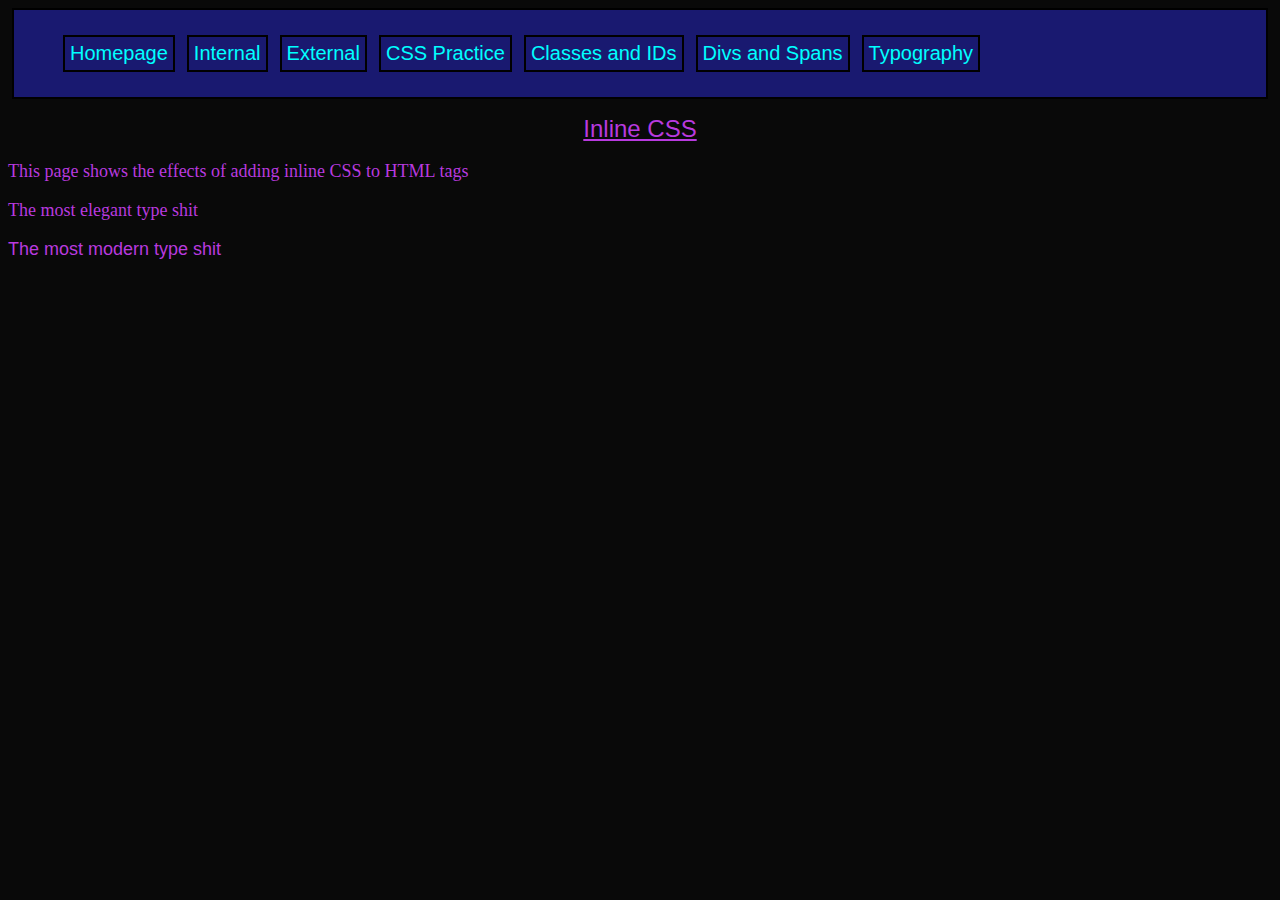
<file: index.html>
<!DOCTYPE html>
<html lang="en">
<head>
    <meta charset="UTF-8">
    <meta name="viewport" content="width=device-width, initial-scale=1.0">
    <title>Inline CSS</title>
    <link rel="stylesheet" href="CSS/styles.css">
    <style>
        #serif{
            font-family: serif;
        }
        #sans-serif{
            font-family: sans-serif;
        }
    </style>
</head>
<!--Background is dark blue and text color is azure-->
<body>
    <nav class="nav-link">
        <ul>
            <li class="nav-link">
                <a href="index.html">Homepage</a>
            </li>
            <li class="nav-link">
                <a href="internal-css.html">Internal</a>
            </li>
            <li class="nav-link">
                <a href="external-css.html">External</a>
            </li>
            <li class="nav-link">
                <a href="CSS-Practice.html">CSS Practice</a>
            </li>
            <li class="nav-link">
                <a href="classes-and-ids.html">Classes and IDs</a>
            </li>
            <li class="nav-link">
                <a href="div-and-span.html">Divs and Spans</a>
            </li>
            <li class="nav-link">
                <a href="typography-test.html">Typography</a>
            </li>
        </ul>
    </nav>
    <!--Moves header text to center and font size is 40 pixels-->
    <h1>Inline CSS</h1>
    <!--Inline CSS is in the line of the HTML element (or tag)-->
    <!--font size is 24px-->
    <p>This page shows the effects of adding inline CSS to HTML tags</p>
    <p id="serif">The most elegant type shit</p>
    <p id="sans-serif">The most modern type shit</p>
</body>
</html>
</file>
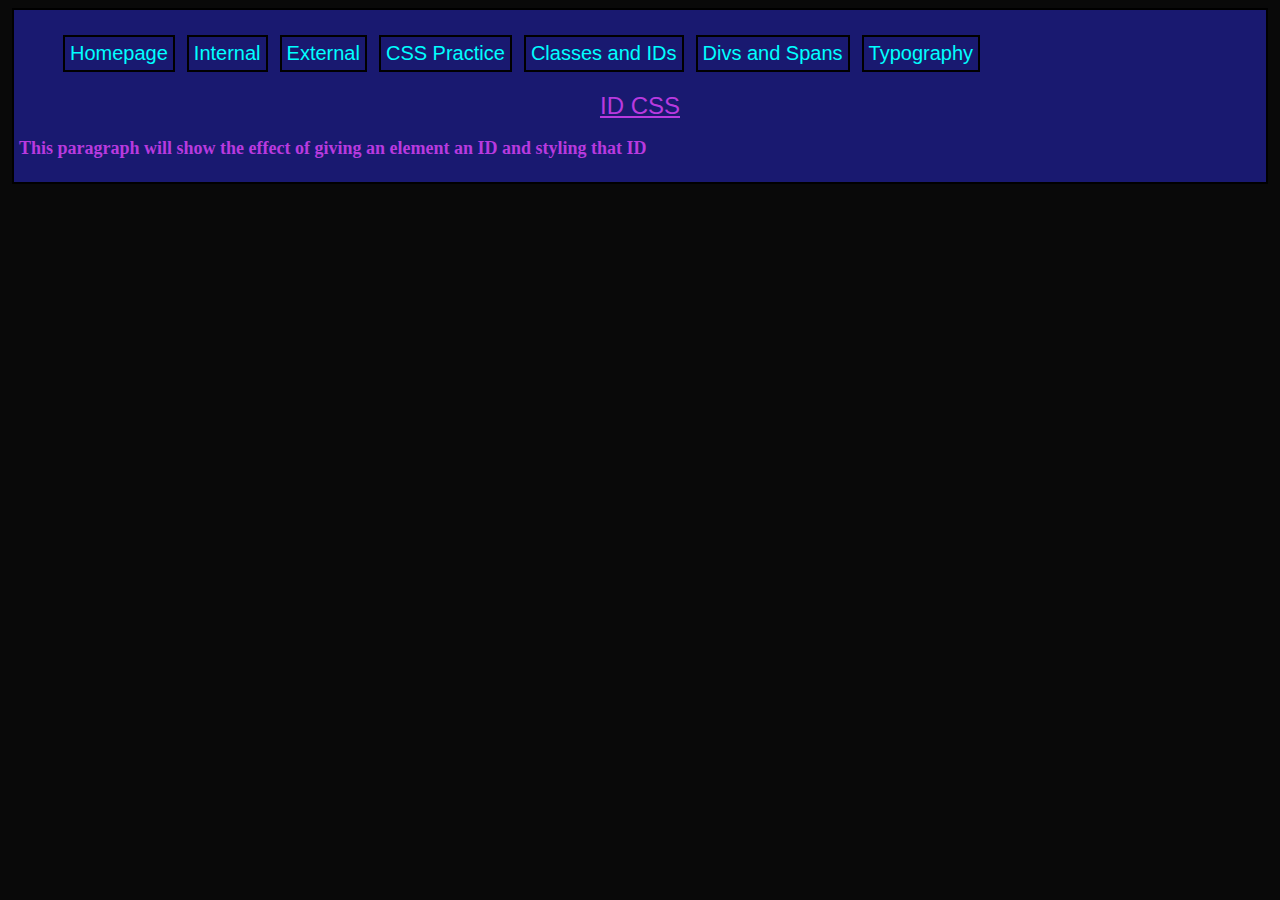
<file: classes-and-ids.html>
<!DOCTYPE html>
<html lang="en">
<head>
    <meta charset="UTF-8">
    <meta name="viewport" content="width=device-width, initial-scale=1.0">
    <title>Internal CSS</title>
    <link rel="stylesheet" href="CSS/styles.css">
    <style>
        #styled-by-id{
            font-family: Georgia, Cambria, serif;
            font-weight: bold;
        }
    </style>
</head>
<!--Background is dark blue and text color is azure-->
<body>
    <nav class="nav-link">
        <ul>
            <li class="nav-link">
                <a href="index.html">Homepage</a>
            </li>
            <li class="nav-link">
                <a href="internal-css.html">Internal</a>
            </li>
            <li class="nav-link">
                <a href="external-css.html">External</a>
            </li>
            <li class="nav-link">
                <a href="CSS-Practice.html">CSS Practice</a>
            </li>
            <li class="nav-link">
                <a href="classes-and-ids.html">Classes and IDs</a>
            </li>
            <li class="nav-link">
                <a href="div-and-span.html">Divs and Spans</a>
            </li>
            <li class="nav-link">
                <a href="typography-test.html">Typography</a>
            </li>
        </ul>
    <main>
        <h1>ID CSS</h1>
        <p id="styled-by-id">This paragraph will show the effect of giving an element an ID and styling that ID</p>
    </main>
</body>
</html>
</file>
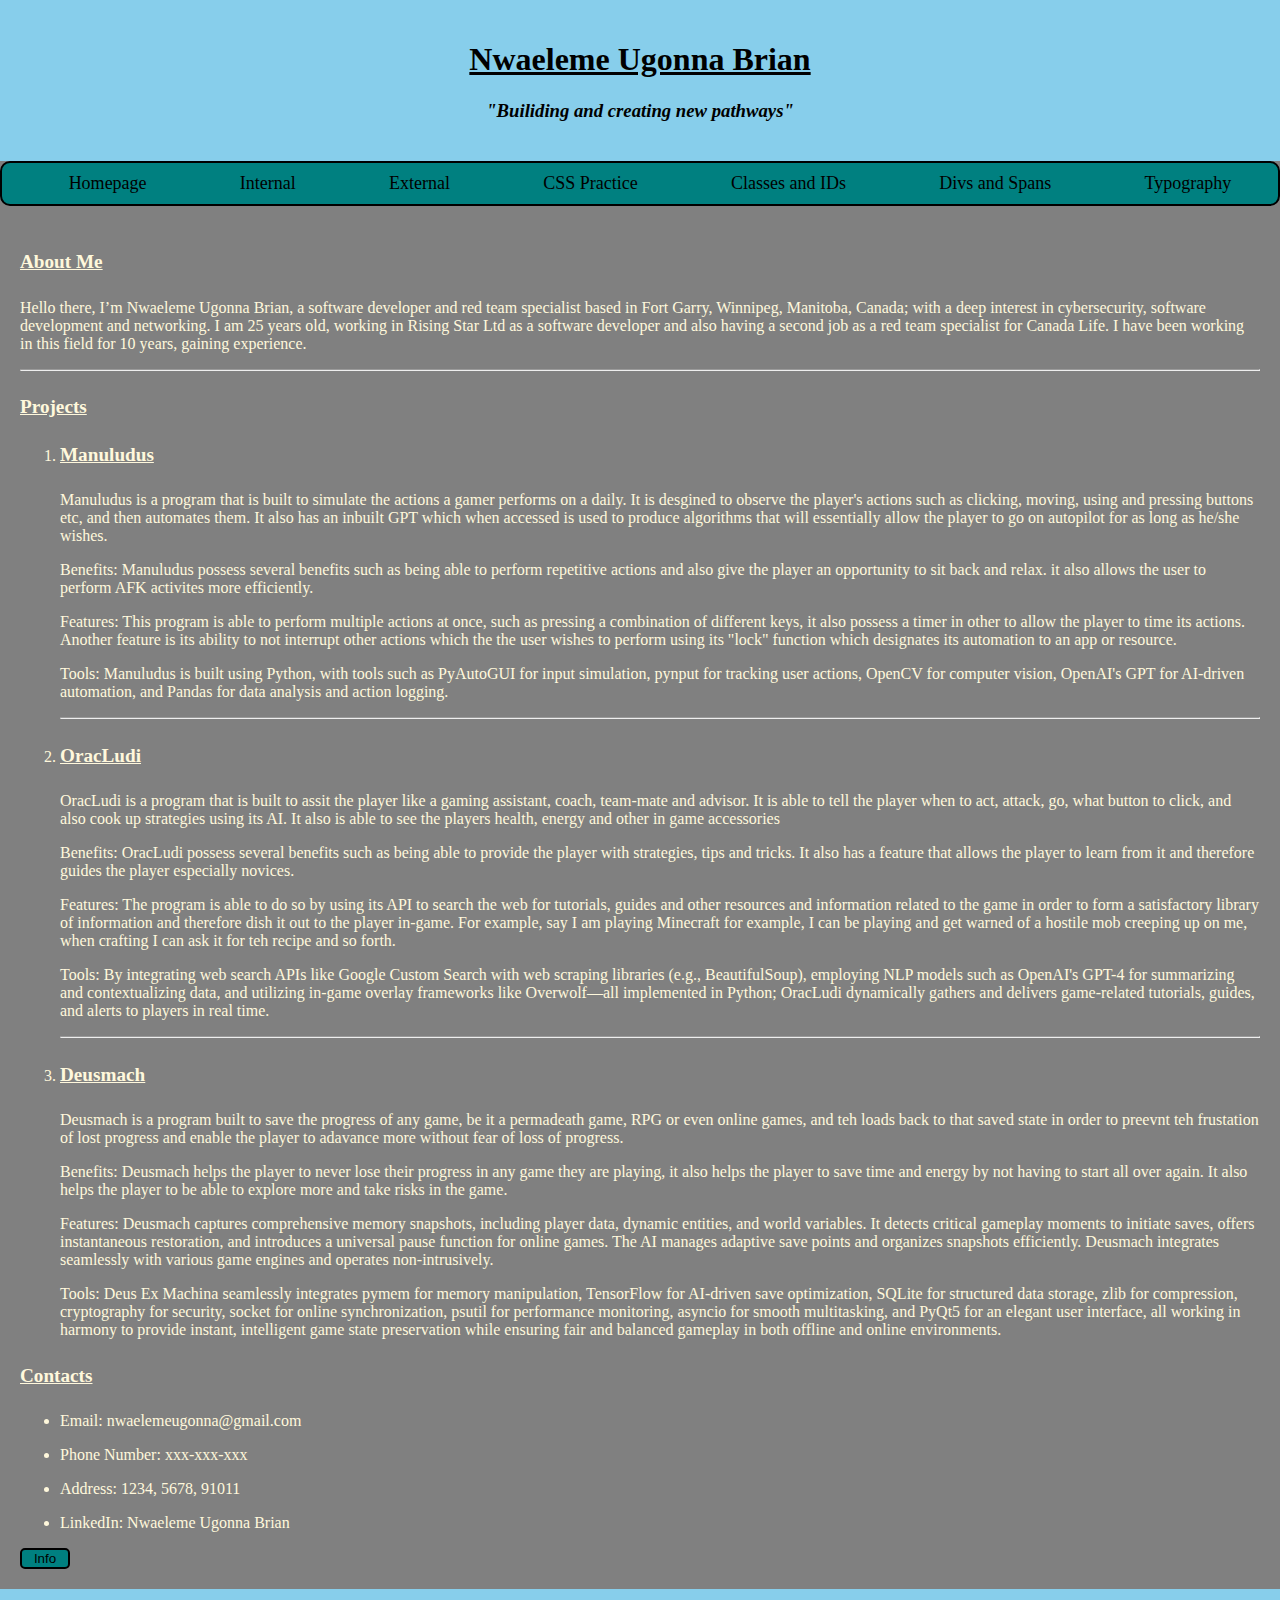
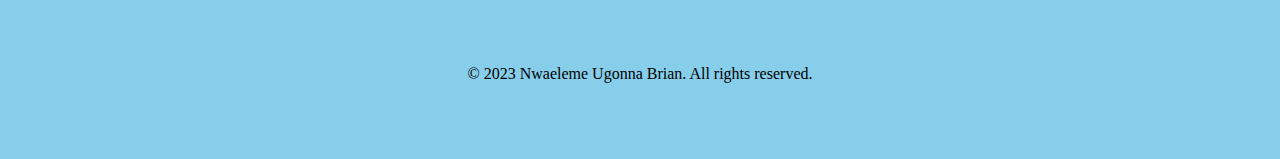
<file: CSS-Practice.html>
<!DOCTYPE html>
<html lang="en">
<head>
    <meta charset="UTF-8">
    <meta name="viewport" content="width=device-width, initial-scale=1.0">
    <title>Brian Nwaeleme Portfolio</title>
    <link rel="stylesheet" href="CSS/CSS.Practice-styles.css"/>
</head>
<body>
    <header>
        <div class="header-text">
        <h1><b><u>Nwaeleme Ugonna Brian</u></b></h1>
        <h3><i>"Builiding and creating new pathways"</i></h3>
        </div>  
    </header>
    <nav class="nav-link">
        <a href="index.html">Homepage</a>
        <a href="internal-css.html">Internal</a>
        <a href="external-css.html">External</a>
        <a href="CSS-Practice.html">CSS Practice</a>
        <a href="classes-and-ids.html">Classes and IDs</a>
        <a href="div-and-span.html">Divs and Spans</a>
        <a href="typography-test.html">Typography</a>
    </nav>

    <main>
        <h4><b><u>About Me</u></b></h4>
        <p>Hello there, I’m Nwaeleme Ugonna Brian, a software developer and red team specialist based in Fort Garry, Winnipeg, Manitoba, Canada; with a deep interest in cybersecurity, software development and networking. I am 25 years old, working in Rising Star Ltd as a software developer and also having a second job as a red team specialist for Canada Life. I have been working in this field for 10 years, gaining experience.</p> <hr/>
        <h4><b><u>Projects</u></b></h4>
        <ol>
            <li>
                <h4><b><u>Manuludus</u></b></h4> <p>Manuludus is a program that is built to simulate the actions a gamer performs on a daily. It is desgined to observe the player's actions such as clicking, moving, using and pressing buttons etc, and then automates them. It also has an inbuilt GPT which when accessed is used to produce algorithms that will essentially allow the player to go on autopilot for as long as he/she wishes.</p>
                <p>Benefits: Manuludus possess several benefits such as being able to perform repetitive actions and also give the player an opportunity to sit back and relax. it also allows the user to perform AFK activites more efficiently.</p>
                <p>Features: This program is able to perform multiple actions at once, such as pressing a combination of different keys, it also possess a timer in other to allow the player to time its actions. Another feature is its ability to not interrupt other actions which the the user wishes to perform using its "lock" function which designates its automation to an app or resource.</p>
                <p>Tools: Manuludus is built using Python, with tools such as PyAutoGUI for input simulation, pynput for tracking user actions, OpenCV for computer vision, OpenAI's GPT for AI-driven automation, and Pandas for data analysis and action logging.</p>
            </li><hr>
            <li>
                <h4><b><u>OracLudi</u></b></h4> <p>OracLudi is a program that is built to assit the player like a gaming assistant, coach, team-mate and advisor. It is able to tell the player when to act, attack, go, what button to click, and also cook up strategies using its AI. It also is able to see the players health, energy and other in game accessories</p>
                <p>Benefits: OracLudi possess several benefits such as being able to provide the player with strategies, tips and tricks. It also has a feature that allows the player to learn from it and therefore guides the player especially novices.</p>
                <p>Features: The program is able to do so by using its API to search the web for tutorials, guides and other resources and information related to the game in order to form a satisfactory library of information and therefore dish it out to the player in-game. For example, say I am playing Minecraft for example, I can be playing and get warned of a hostile mob creeping up on me, when crafting I can ask it for teh recipe and so forth.</p>
                <p>Tools: By integrating web search APIs like Google Custom Search with web scraping libraries (e.g., BeautifulSoup), employing NLP models such as OpenAI's GPT-4 for summarizing and contextualizing data, and utilizing in-game overlay frameworks like Overwolf—all implemented in Python; OracLudi  dynamically gathers and delivers game-related tutorials, guides, and alerts to players in real time.</p>
            </li><hr>
            <li>
                <h4><b><u>Deusmach</u></b></h4> <p>Deusmach is a program built to save the progress of any game, be it a permadeath game, RPG or even online games, and teh loads back to that saved state in order to preevnt teh frustation of lost progress and enable the player to adavance more without fear of loss of progress.</p>
                <p>Benefits: Deusmach helps the player to never lose their progress in any game they are playing, it also helps the player to save time and energy by not having to start all over again. It also helps the player to be able to explore more and take risks in the game.</p>            
                <p>Features: Deusmach captures comprehensive memory snapshots, including player data, dynamic entities, and world variables. It detects critical gameplay moments to initiate saves, offers instantaneous restoration, and introduces a universal pause function for online games. The AI manages adaptive save points and organizes snapshots efficiently. Deusmach integrates seamlessly with various game engines and operates non-intrusively.</p>
                <p>Tools: Deus Ex Machina seamlessly integrates pymem for memory manipulation, TensorFlow for AI-driven save optimization, SQLite for structured data storage, zlib for compression, cryptography for security, socket for online synchronization, psutil for performance monitoring, asyncio for smooth multitasking, and PyQt5 for an elegant user interface, all working in harmony to provide instant, intelligent game state preservation while ensuring fair and balanced gameplay in both offline and online environments.</p>
            </li>
        </ol>
        <h4><b><u>Contacts</u></b></h4>
        <ul>
            <li>
                <p>Email: nwaelemeugonna@gmail.com</p>
            </li>
            <li>
                <p>Phone Number: xxx-xxx-xxx</p>
            </li>
            <li>
                <p>Address: 1234, 5678, 91011</p> 
            </li>
            <li>  
                <p>LinkedIn: <a href="https://www.linkedin.com/in/nwaelemeugonna">Nwaeleme Ugonna Brian</a></p>
            </li>
            </ul>

        <button id="button">Info</button>
        
        <div id="modal-info" class="modal">
            <div class="modal-content">
                <div class="modal-header">
                    <span class="close">&times;</span>
                    <h2>Resume & Info</h2>
                </div><hr>
                <div class="modal-body">
                        <p>
                    Nwaeleme Ugonna Brian<br>
                    Software Developer &amp; Red Team Specialist<br>
                    Fort Garry, Winnipeg, Manitoba, Canada<br>
                    Email: nwaelemeugonna@gmail.com • Phone: xxx-xxx-xxx • LinkedIn:  <a href="https://www.linkedin.com/in/nwaelemeugonna">Nwaeleme Ugonna Brian</a> <br><br>
                    <strong>Professional Summary</strong><br>
                    Innovative and dedicated software developer and red team specialist with 10 years of hands-on experience in cybersecurity, software development, and networking. Adept at designing robust software solutions, performing proactive security assessments, and identifying vulnerabilities in complex systems. Balancing dual roles at Rising Star Ltd and Canada Life, I bring a unique blend of creative problem solving and rigorous technical expertise to drive secure, efficient, and scalable systems.<br><br>
                    <strong>Core Skills</strong><br>
                    <strong>Software Development:</strong><br>
                    • Proficient in multiple programming languages (Python, Java, C++, etc.)<br>
                    • Agile methodologies and DevOps practices<br>
                    • Full-stack development and API integrations<br>
                    <strong>Cybersecurity &amp; Red Team Operations:</strong><br>
                    • Penetration testing, vulnerability assessments, and threat modeling<br>
                    • Advanced knowledge of network security, intrusion detection, and defense tactics<br>
                    • Experience with ethical hacking and red teaming strategies<br>
                    <strong>Networking:</strong><br>
                    • Network design, configuration, and monitoring<br>
                    • Secure network architecture implementation<br>
                    • Hands-on experience with firewalls, VPNs, and IDS/IPS systems<br>
                    <strong>Other Technical Competencies:</strong><br>
                    • Continuous integration/continuous deployment (CI/CD)<br>
                    • Cloud platforms (AWS, Azure)<br>
                    • System monitoring &amp; performance optimization<br><br>
                    <strong>Professional Experience</strong><br>
                    <strong>Rising Star Ltd – Software Developer</strong><br>
                    Fort Garry, Winnipeg, MB<br>
                    January 2018 – Present<br>
                    Architect and develop scalable software solutions used in enterprise environments.<br>
                    Collaborate with cross-functional teams to design APIs and integrate third-party services.<br>
                    Lead efforts in code optimization, refactoring, and implementing agile practices that reduced development cycles by 30%.<br>
                    Mentor junior developers and conduct code reviews to ensure adherence to best practices.<br>
                    <strong>Canada Life – Red Team Specialist (Part-Time)</strong><br>
                    Remote/On-site, Canada<br>
                    June 2016 – Present<br>
                    Conduct comprehensive security assessments and simulated attacks to evaluate system vulnerabilities.<br>
                    Develop custom exploit frameworks and automation scripts for penetration testing.<br>
                    Work closely with IT and security teams to remediate identified risks and improve overall security posture.<br>
                    Document findings and provide actionable recommendations to senior management.<br><br>
                    <strong>Projects &amp; Achievements</strong><br>
                    <strong>Secure DevOps Pipeline Implementation:</strong><br>
                    Spearheaded the design and implementation of a secure CI/CD pipeline that improved deployment security and reduced incident response times.<br>
                    <strong>Red Team Operation Excellence Award:</strong><br>
                    Recognized for outstanding performance and innovation during complex red team engagements, significantly enhancing organizational security.<br>
                    <strong>Open-Source Contributions:</strong><br>
                    Contributed to several open-source security tools and libraries, fostering a community of shared knowledge and continuous improvement.<br><br>
                    <strong>Education</strong><br>
                    Bachelor of Science in Computer Science<br>
                    University of Manitoba, Winnipeg, MB<br>
                    Graduated: 2016<br>
                    Specialized coursework in cybersecurity, network systems, and software engineering.<br><br>
                    <strong>Certifications</strong><br>
                    Certified Ethical Hacker (CEH)<br>
                    Offensive Security Certified Professional (OSCP)<br>
                    AWS Certified Solutions Architect (Associate)<br>
                    [Additional relevant certifications]<br><br>
                    <strong>Professional Bio</strong><br>
                    I am Nwaeleme Ugonna Brian—a passionate software developer and red team specialist with over a decade of experience in the tech and cybersecurity landscape. Based in Fort Garry, Winnipeg, I have honed my skills through roles at Rising Star Ltd and Canada Life, tackling challenges from complex software projects to rigorous security assessments. I thrive in environments where innovation meets security, and I continually seek to advance my expertise in programming, network security, and ethical hacking. My commitment to excellence and proactive problem-solving drives me to create secure, efficient, and resilient systems that empower organizations to stay ahead of threats.<br><br>
                    </p>
                </div>
            </div>
        </div>
    </main>
    
    <footer>
        <p>&#169; 2023 Nwaeleme Ugonna Brian. All rights reserved.</p>
    </footer>

    <script>
        // Get the modal
        var modal = document.getElementById("modal-info");

        // Get the button that opens the modal
        var btn = document.getElementById("button");

        // Get the <span> element that closes the modal
        var span = document.querySelector(".close");
        
        // When the user clicks the button, open the modal
        btn.onclick = function(){ 
            modal.style.display = "block";
        }

        // When the user clicks on <span> (x), close the modal
        span.onclick = function(){
            modal.style.display = "none";
        }
        
        // When the user clicks anywhere outside of the modal, close it
        window.onclick = function(event){
            if(event.target == modal) {
                modal.style.display = "none";
            }
        }
    </script>
</body>
</html>
</file>
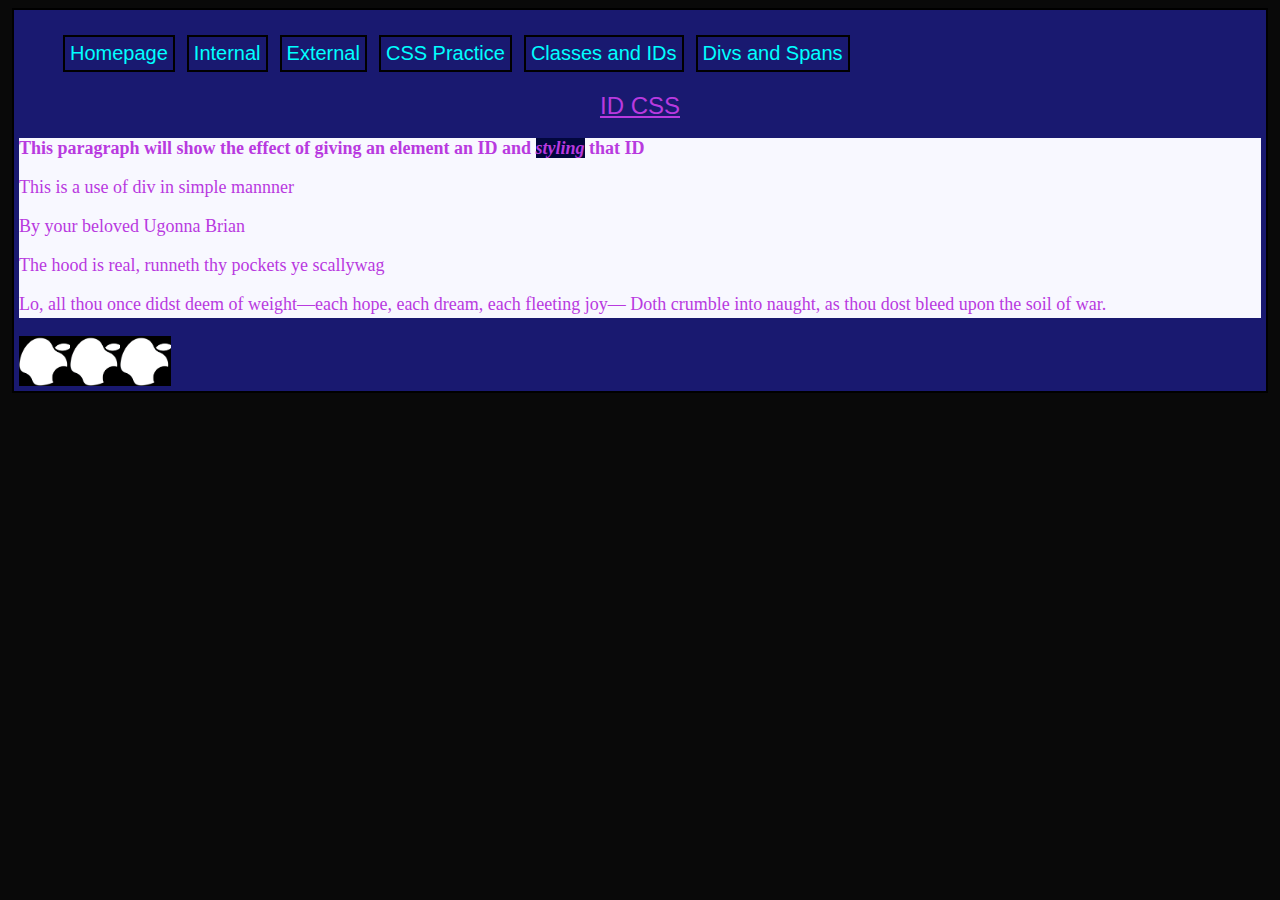
<file: div-and-span.html>
<!DOCTYPE html>
<html lang="en">
<head>
    <meta charset="UTF-8">
    <meta name="viewport" content="width=device-width, initial-scale=1.0">
    <title>Internal CSS</title>
    <link rel="stylesheet" href="CSS/styles.css">
    <style>
        #styled-by-id{
            font-family: Georgia, Cambria, serif;
            font-weight: bold;
        }
    </style>
</head>
<!--Background is dark blue and text color is azure-->
<body>
    <nav class="nav-link">
        <ul>
            <li class="nav-link">
                <a href="index.html">Homepage</a>
            </li>
            <li class="nav-link">
                <a href="internal-css.html">Internal</a>
            </li>
            <li class="nav-link">
                <a href="external-css.html">External</a>
            </li>
            <li class="nav-link">
                <a href="CSS-Practice.html">CSS Practice</a>
            </li>
            <li class="nav-link">
                <a href="classes-and-ids.html">Classes and IDs</a>
            </li>
            <li class="nav-link">
                <a href="div-and-span.html">Divs and Spans</a>
            </li>
        </ul>
    <main>
        <h1>ID CSS</h1>
        <div style="background-color: ghostwhite; height: 180px; width: auto;">
            <p id="styled-by-id">This paragraph will show the effect of giving an element an ID and <span style="background-color: rgb(2, 7, 62); font-style: italic;">styling</span> that ID</p>
            <p>This is a use of div in simple mannner</p>
            <p>By your beloved Ugonna Brian</p>
            <p>The hood is real, runneth thy pockets ye scallywag</p>
            <p>Lo, all thou once didst deem of weight—each hope, each dream, each fleeting joy—
            Doth crumble into naught, as thou dost bleed upon the soil of war.</p>
        </div><br>

        <div style="display: flex; background-color: goldenrod; height: 50px; width: 10%;">
            <img src="Imagesss/apple.jpg" alt="Apple logo">
            <img src="Imagesss/apple.jpg" alt="Apple logo">
            <img src="Imagesss/apple.jpg" alt="Apple logo">
        </div>
    </main>
</body>
</file>
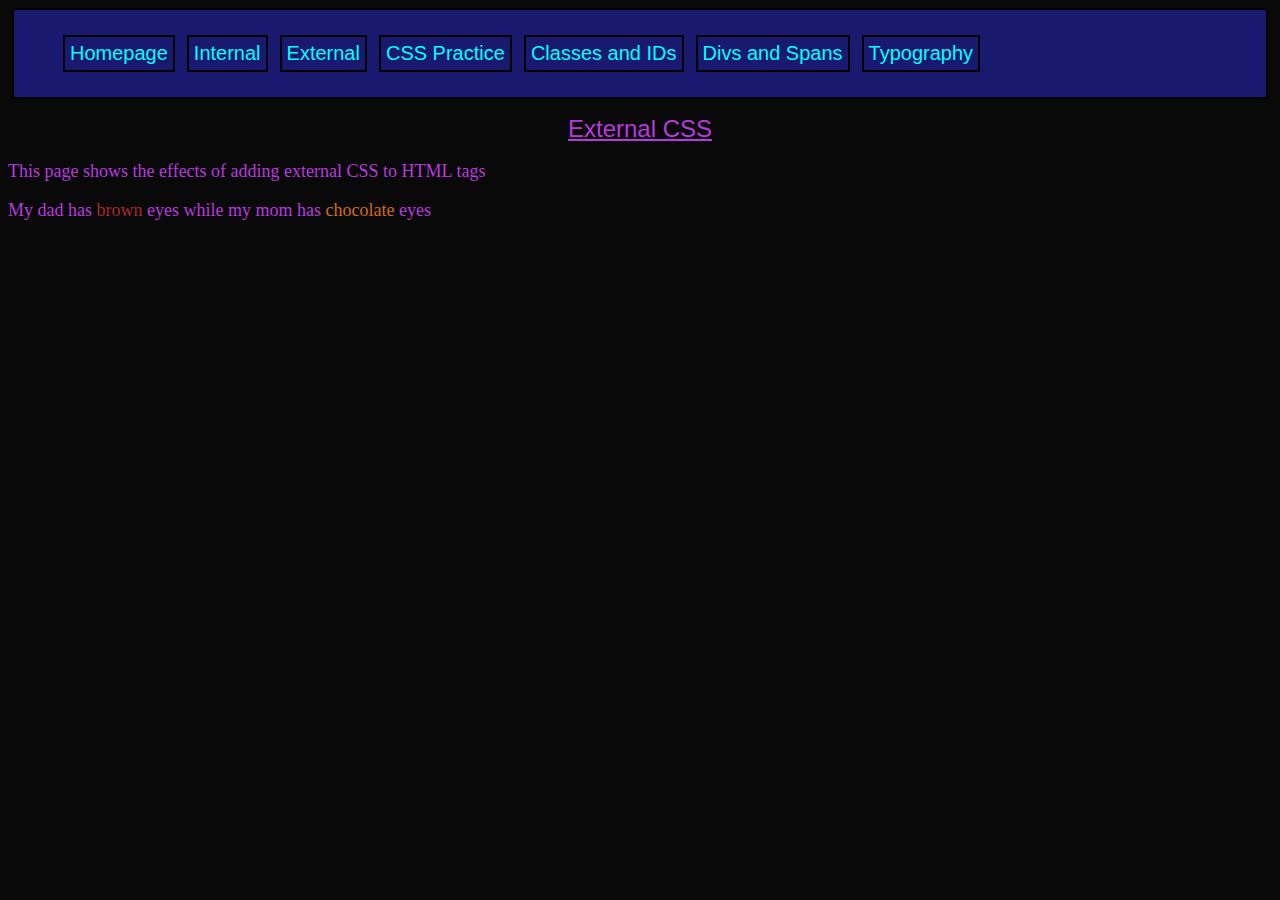
<file: external-css.html>
<!DOCTYPE html>
<html lang="en">
<head>
    <meta charset="UTF-8">
    <meta name="viewport" content="width=device-width, initial-scale=1.0">
    <title>External CSS</title>
    <link rel="stylesheet" href="CSS/styles.css">
</head>
<!--Background is dark blue and text color is azure-->
<body>
    <nav class="nav-link">
        <ul>
            <li class="nav-link">
                <a href="index.html">Homepage</a>
            </li>
            <li class="nav-link">
                <a href="internal-css.html">Internal</a>
            </li>
            <li class="nav-link">
                <a href="external-css.html">External</a>
            </li>
            <li class="nav-link">
                <a href="CSS-Practice.html">CSS Practice</a>
            </li>
            <li class="nav-link">
                <a href="classes-and-ids.html">Classes and IDs</a>
            </li>
            <li class="nav-link">
                <a href="div-and-span.html">Divs and Spans</a>
            </li>
            <li class="nav-link">
                <a href="typography-test.html">Typography</a>
            </li>
        </ul>
    </nav>
    <h1>External CSS</h1>
    <!--Inline CSS is in the line of the HTML element (or tag)-->
    <p>This page shows the effects of adding external CSS to HTML tags</p>
    <p>My dad has <span style="color: brown;">brown</span> eyes while my mom has <span style="color: chocolate;">chocolate</span> eyes</p>
</body>
</html>
</file>
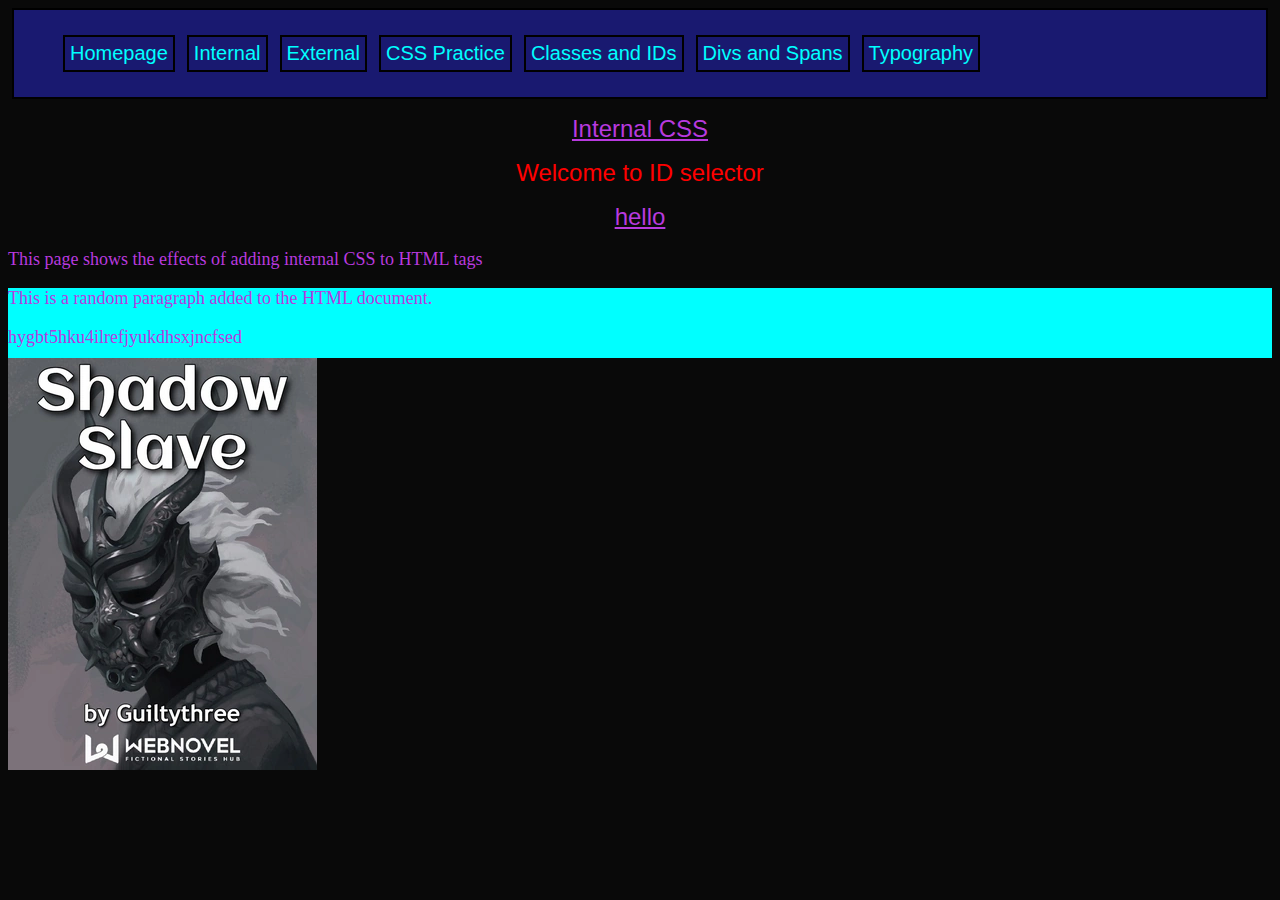
<file: internal-css.html>
<!DOCTYPE html>
<html lang="en">
<head>
    <meta charset="UTF-8">
    <meta name="viewport" content="width=device-width, initial-scale=1.0">
    <title>Internal CSS</title>
    <link rel="stylesheet" href="CSS/styles.css">
<style>
    #demo{
        color: red;
        text-align: center;
        text-decoration: none;
    }
    </style>
</head>
<!--Background is dark blue and text color is azure-->
<body>
    <nav class="nav-link">
        <ul>
            <li class="nav-link">
                <a href="index.html">Homepage</a>
            </li>
            <li class="nav-link">
                <a href="internal-css.html">Internal</a>
            </li>
            <li class="nav-link">
                <a href="external-css.html">External</a>
            </li>
            <li class="nav-link">
                <a href="CSS-Practice.html">CSS Practice</a>
            </li>
            <li class="nav-link">
                <a href="classes-and-ids.html">Classes and IDs</a>
            </li>
            <li class="nav-link">
                <a href="div-and-span.html">Divs and Spans</a>
            </li>
            <li class="nav-link">
                <a href="typography-test.html">Typography</a>
            </li>
        </ul>
    </nav>
    <h1>Internal CSS</h1>
    <!--Inline CSS is in the line of the HTML element (or tag)-->
    <h1 id="demo"> Welcome to ID selector</h1>
    <h1>hello</h1>
    <p>This page shows the effects of adding internal CSS to HTML tags</p>
    <div style="background-color: aqua; height: 70px;">
        <p>This is a random paragraph added to the HTML document.</p>
        <p>hygbt5hku4ilrefjyukdhsxjncfsed</p>
    </div>
    <img src="Imagesss/Book_cover.webp"    alt=" a black wood laquer mask looking liek a demon">
</body>
</html>
</file>
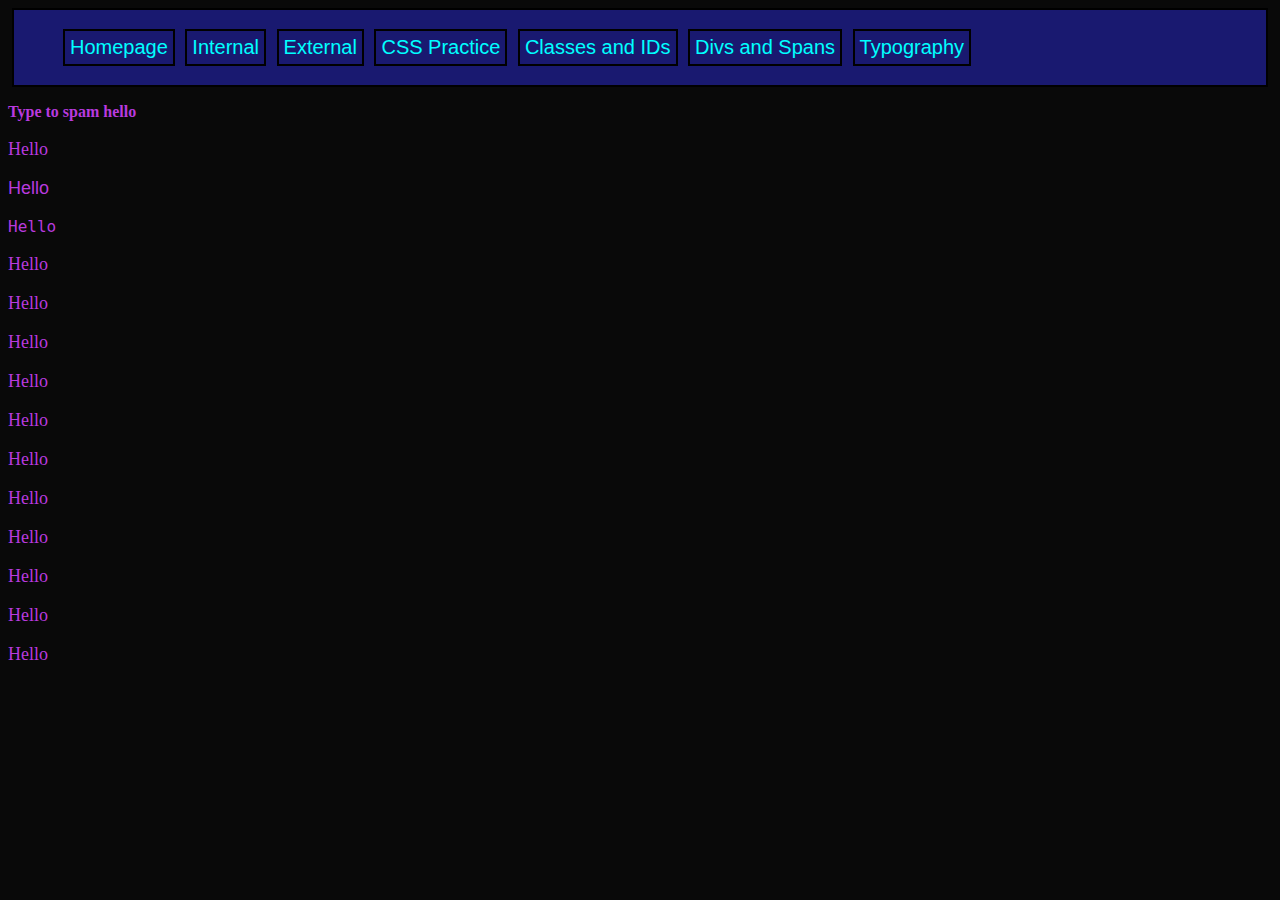
<file: typography-test.html>
<!DOCTYPE html>
<html lang="en">
<head>
    <meta charset="UTF-8">
    <meta name="viewport" content="width=device-width, initial-scale=1.0">
    <title>Typography</title>
    <link rel="stylesheet" href="CSS/styles.css">
    <style>
        html {
            font-size: 62.5%;
        }
        body{
            font-size: 1.6 rem;
        }
    </style>
</head>
<body>
    <header>
        <nav class="nav-link">
            <ul>
                <li class="nav-link">
                    <a href="index.html">Homepage</a>
                </li>
                <li class="nav-link">
                    <a href="internal-css.html">Internal</a>
                </li>
                <li class="nav-link">
                    <a href="external-css.html">External</a>
                </li>
                <li class="nav-link">
                    <a href="CSS-Practice.html">CSS Practice</a>
                </li>
                <li class="nav-link">
                    <a href="classes-and-ids.html">Classes and IDs</a>
                </li>
                <li class="nav-link">
                    <a href="div-and-span.html">Divs and Spans</a>
                </li>
                <li class="nav-link">
                    <a href="typography-test.html">Typography</a>
                </li>
            </ul>
        </nav>  
    </header>
    <main>
        <h3>Type to spam hello</h3>
        <p style="font-family: serif;">Hello</p>
        <p style="font-family: sans-serif;">Hello</p>
        <p style="font-family: monospace;">Hello</p>
        <p style="font-family: cursive;">Hello</p>
        <p style="font-family: fantasy;">Hello</p>
        <p>Hello</p>
        <p>Hello</p>
        <p>Hello</p>
        <p>Hello</p>
        <p>Hello</p>
        <p>Hello</p>
        <p>Hello</p>
        <p>Hello</p>
        <p>Hello</p>
    </main>
</body>
</html>
</file>
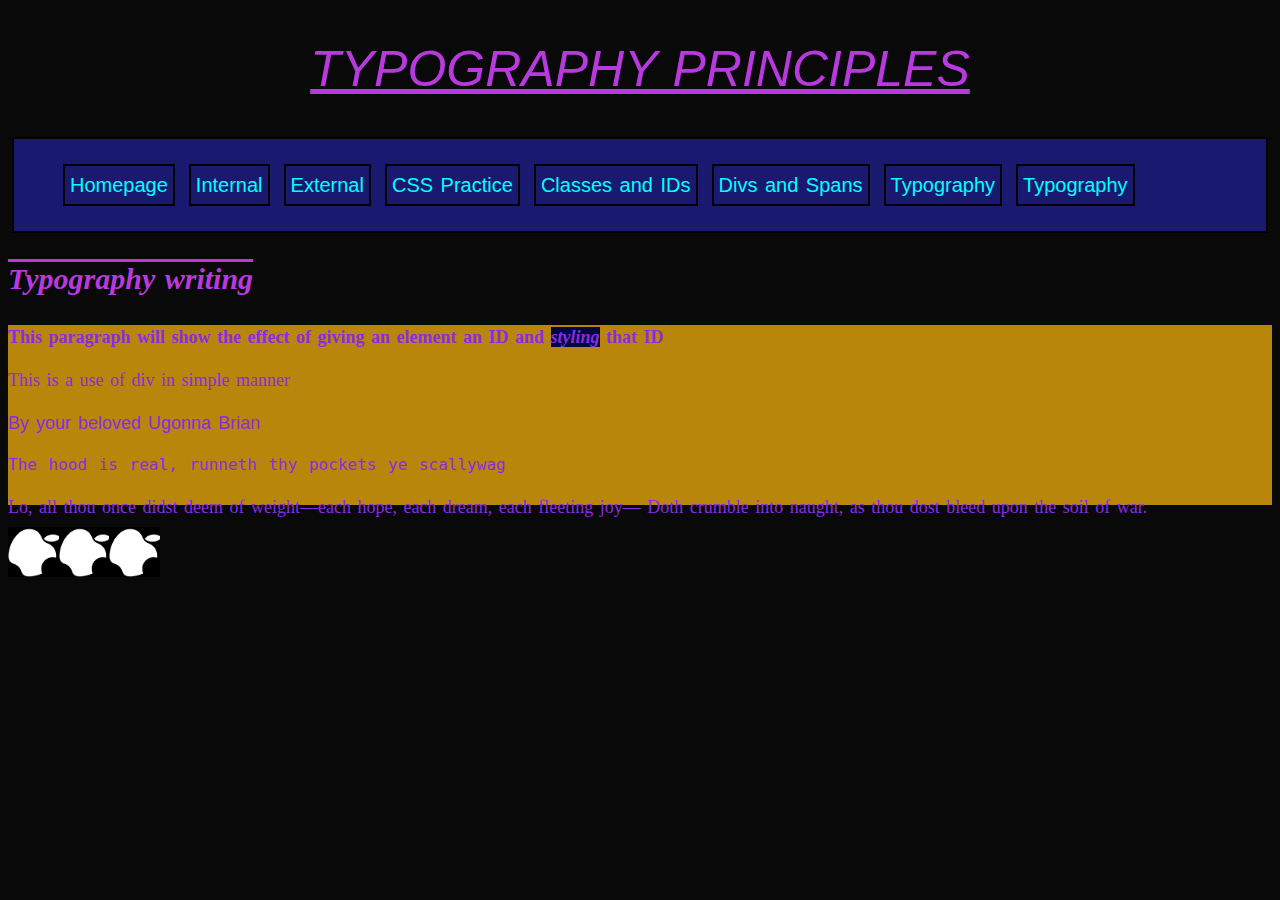
<file: typography.html>
<!DOCTYPE html>
<html lang="en">
<head>
    <meta charset="UTF-8">
    <meta name="viewport" content="width=device-width, initial-scale=1.0">
    <title>Typography Principles</title>
    <link rel="stylesheet" href="CSS/styles.css">
    <style>
        * {
            line-height: 140%;
            letter-spacing: normal;
            word-spacing: 2px;
        }

        #styled-by-id {
            font-family: Georgia, Cambria, serif;
            font-weight: bold;
        }

        html {
            font-size: 62.5%;
        }

        body {
            font-size: 1.6rem;
        }

        p {
            color: blueviolet;
        }

        h1 {
            font-size: 50px;
            text-decoration: underline;
            text-transform: uppercase;
            font-style: italic;
        }

        h2 {
            font-size: 30px;
            font-style: italic;
            text-decoration: overline;
        }

        #serif {
            font-family: serif;
        }

        #sans-serif {
            font-family: sans-serif;
        }

        #monospace {
            font-family: monospace;
        }

        #cursive {
            font-family: cursive;
        }

        #fantasy {
            font-family: fantasy;
        }
        .paragraph-container {
            background-color: darkgoldenrod;
        }
    </style>
</head>
<body>
    <header>
        <h1>Typography Principles</h1>
        <nav class="nav-link">
            <ul>
                <li class="nav-link">
                    <a href="index.html">Homepage</a>
                </li>
                <li class="nav-link">
                    <a href="internal-css.html">Internal</a>
                </li>
                <li class="nav-link">
                    <a href="external-css.html">External</a>
                </li>
                <li class="nav-link">
                    <a href="CSS-Practice.html">CSS Practice</a>
                </li>
                <li class="nav-link">
                    <a href="classes-and-ids.html">Classes and IDs</a>
                </li>
                <li class="nav-link">
                    <a href="div-and-span.html">Divs and Spans</a>
                </li>
                <li class="nav-link">
                    <a href="typography-test.html">Typography</a>
                </li>
                <li class="nav-link">
                    <a href="typography.html">Typography</a>
                </li>
            </ul>
        </nav>
    </header>
    <main>
        <h2>Typography writing</h2>
        <div style="height: 180px; width: auto;" class="paragraph-container">
            <p id="styled-by-id">
                This paragraph will show the effect of giving an element an ID and 
                <span style="background-color: rgb(2, 7, 62); font-style: italic;">styling</span> that ID
            </p>
            <p id="serif">This is a use of div in simple manner</p>
            <p id="sans-serif">By your beloved Ugonna Brian</p>
            <p id="monospace">The hood is real, runneth thy pockets ye scallywag</p>
            <p id="cursive">
                Lo, all thou once didst deem of weight—each hope, each dream, each fleeting joy—
                Doth crumble into naught, as thou dost bleed upon the soil of war.
            </p>
            <p id="fantasy">Wallahi blud</p>
        </div>
        <br>
        <div style="display: flex; background-color: goldenrod; height: 50px; width: 10%;">
            <img src="Imagesss/apple.jpg" alt="Apple logo">
            <img src="Imagesss/apple.jpg" alt="Apple logo">
            <img src="Imagesss/apple.jpg" alt="Apple logo">
        </div>
    </main>
</body>
</html></div></p>
</file>
<file: CSS/styles.css>
body {
    background-color: #090909;
    font-family: Cambria, Cochin, Georgia, Times, 'Times New Roman', serif;
    color: rgb(184, 58, 223);
}
h1{
    font-size: x-large;
    color: rgb(184, 58, 223);
    text-align: center;
    text-decoration: underline;
    font-weight: 300;
    font-family: 'Franklin Gothic Medium', 'Arial Narrow', Arial, sans-serif;
}

h3{
    font-size: medium;
}

p{
    font-size: large;
    color: rgb(184, 58, 223);

}
li {
    display: inline-block;
    padding: 20px;
    justify-content: space-between;
    font-size: larger;
    text-align: right;
    font-family: 'Franklin Gothic Medium', 'Arial Narrow', Arial, sans-serif;
    margin: 10px;
    font-size: 20px;
}

nav a{
    text-decoration: none;
    color: cyan;
}
nav a:hover{
    color: rgb(124, 4, 4);
}

ul{
    list-style: none;
}

.nav-link{
    padding: 5px;
    margin: 4px;
    border: 2px solid black;
    background-color: #191970;
    color: #f5f5ff;
}
</file>
<file: CSS/CSS.Practice-styles.css>
/* Styles for the body element */
body {
    background-color: gray; /* Sets the background color of the page to gray */
    color: skyblue; /* Sets the text color to skyblue */
    font-family: Cambria, Cochin, Georgia, Times, 'Times New Roman', serif; /* Sets the font family for the text */
    font-size: medium; /* Sets the font size to medium */
    box-sizing: border-box; /* Ensures padding and border are included in the element's total width and height */
    margin: 0; /* Removes default margin */
    padding: 0; /* Removes default padding */
}

/* Styles for the header element */
header {
    background-color: skyblue; /* Sets the background color of the header to skyblue */
    font-family: cursive; /* Sets the font family for the header text to cursive */
    padding: 20px 50px; /* Adds padding inside the header */
    align-items: center; /* Centers items along the cross axis (requires flex container) */
    justify-content: space-between; /* Distributes space between items (requires flex container) */
    color: black; /* Sets the text color to black */
}

/* Styles for the nav element */
nav {
    display: flex; /* Uses flexbox layout for the navigation */
    justify-content: space-around; /* Distributes space around the navigation items */
    background-color: teal; /* Sets the background color of the navigation to teal */
    font-size: large; /* Sets the font size to large */
    font-family: cursive; /* Sets the font family for the navigation text to cursive */
    padding: 10px; /* Adds padding inside the navigation */
    border: 2px solid black; /* Adds a border around the navigation */
    border-radius: 10px; /* Rounds the corners of the navigation */
}

/* Styles for anchor elements inside nav */
nav a {
    text-decoration: none; /* Removes underline from links */
    color: black; /* Sets the link color to black */
    margin-left: 20px; /* Adds left margin to links */
}

/* Hover effect for anchor elements inside nav */
nav a:hover {
    color: red; /* Changes link color to red when hovered */
}

/* Styles for anchor elements inside header */
header a {
    text-decoration: none; /* Removes underline from links */
    color: black; /* Sets the link color to black */
    margin-left: 20px; /* Adds left margin to links */
}

/* Hover effect for anchor elements inside header */
header a:hover {
    color: red; /* Changes link color to red when hovered */
}

/* Styles for elements with class header-text */
.header-text {
    font-style: bold; /* Sets the font style to bold */
    text-align: center; /* Centers the text */
}

/* Styles for the main element */
main {
    padding: 20px; /* Adds padding inside the main content area */
    color: cornsilk; /* Sets the text color to cornsilk */
}

/* Styles for h4 elements inside main */
main h4 {
    font-size: larger; /* Sets the font size to larger */
}

/* Styles for p elements inside main */
main p {
    font-size: medium; /* Sets the font size to medium */
}

/* Styles for anchor elements inside list items */
li a {
    text-decoration: none; /* Removes underline from links */
    color: cornsilk; /* Sets the link color to cornsilk */
}

/* Hover effect for anchor elements inside list items */
li a:hover {
    color: red; /* Changes link color to red when hovered */
}

/* Styles for the footer element */
footer {
    padding: 60px; /* Adds padding inside the footer */
    text-align: center; /* Centers the text */
    color: black; /* Sets the text color to black */
    background-color: skyblue; /* Sets the background color of the footer to skyblue */
}

#button{
    background-color: teal;
    border: 2px solid black;
    border-radius: 5px;
    width: 50px;
    display: inline;
}

#button:hover{
    background-color: aqua;
    color: rgb(0, 162, 255);
}
.modal{
    display: none;
    position: fixed;
    z-index: 1;
    left: 0;
    top: 0;
    background-color: gray;
    background-color: rgb(0, 0, 0, 0.7);
    width: 100%;
    height: 100%;
    overflow: auto;
}

.modal-content{
    background-color: rgb(0, 0, 0);
    margin: 15% auto;
    padding: 20px;
    border: 5px solid #888;
    width: 80%;
}

.close{
    color: #aaa;
    float: right;       
    font-size: 28px;
    font-weight: bold;
}

.close:hover{
    color: red;
}
.close:focus{
    color: black;
    text-decoration: none;
    cursor: pointer;
}

.modal-header{
    color: red;
}
.modal-body{
    color: rgba(143, 41, 41, 0.952);
}

.modal-body a{
    text-decoration: none;
    color: rgb(202, 194, 194);
}

.modal-body a:hover {
    color: red;
}
</file>
